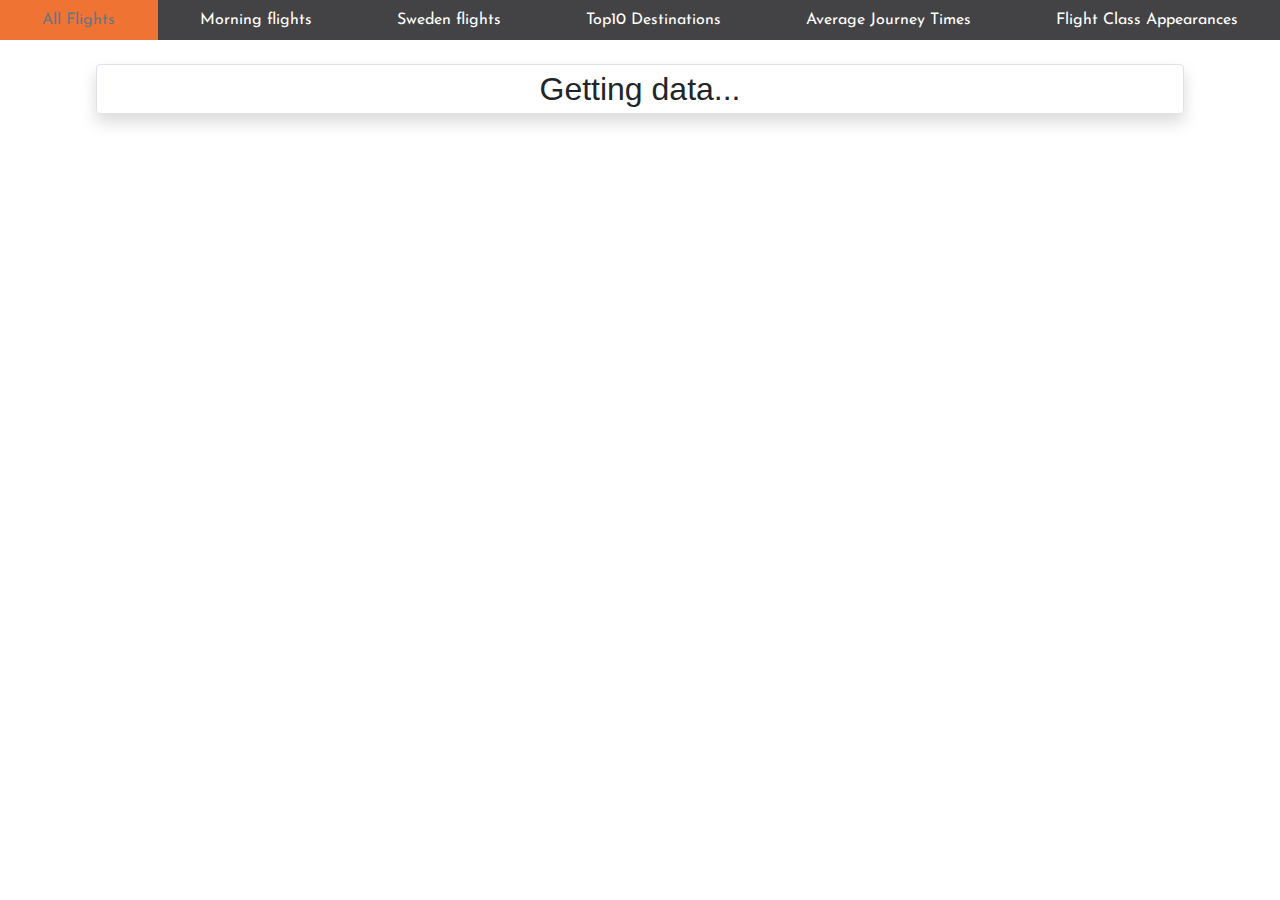
<file: website/index.html>
<!DOCTYPE html>

<html lang="en">

  <head>
    <title>Traveltek Task Frontend</title>
    <html xmlns="http://www.w3.org/1999/xhtml" >
    <link rel="stylesheet" href="./styles/style.css">
    <link rel="stylesheet" href="https://maxcdn.bootstrapcdn.com/bootstrap/4.5.0/css/bootstrap.min.css">
    <link rel="stylesheet" href="https://fonts.googleapis.com/icon?family=Material+Icons">
    <meta name="viewport" content="width=device-width, initial-scale=0.75">
    <script src="https://ajax.googleapis.com/ajax/libs/jquery/3.5.1/jquery.min.js"></script>
  </head>

  <body>
    <div class="wrapper">
      <div id="content">
        <div id="top-level-container" class="container-fluid border rounded shadow">
            Getting data...
        </div>
      </div>
    </div>
    <script src="./scripts/get_all_flights.js"></script>
    <script src="./scripts/nav.js"></script>


  </body>
</html>
</file>
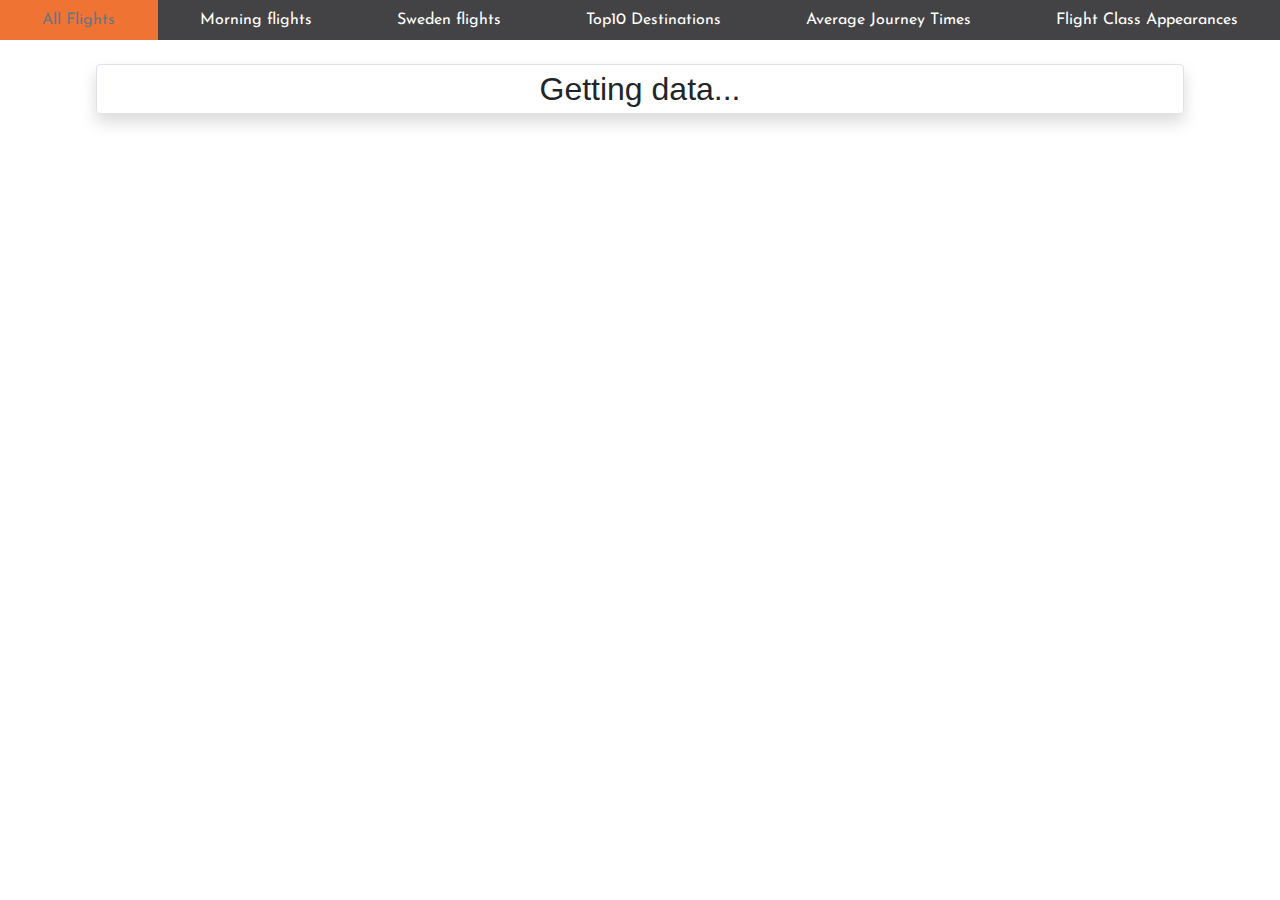
<file: website/pages/index.html>
<!DOCTYPE html>

<html lang="en">

  <head>
    <title>Traveltek Task Frontend</title>
    <html xmlns="http://www.w3.org/1999/xhtml" >
    <link rel="stylesheet" href="../styles/style.css">
    <link rel="stylesheet" href="https://maxcdn.bootstrapcdn.com/bootstrap/4.5.0/css/bootstrap.min.css">
    <link rel="stylesheet" href="https://fonts.googleapis.com/icon?family=Material+Icons">
    <meta name="viewport" content="width=device-width, initial-scale=0.75">
    <script src="https://ajax.googleapis.com/ajax/libs/jquery/3.5.1/jquery.min.js"></script>
  </head>

  <body>
    <div class="wrapper">
      <div id="content">
        <div id="top-level-container" class="container-fluid border rounded shadow">
            Getting data...
        </div>
      </div>
    </div>
    <script src="../scripts/get_all_flights.js"></script>
    <script src="../scripts/nav.js"></script>


  </body>
</html>
</file>
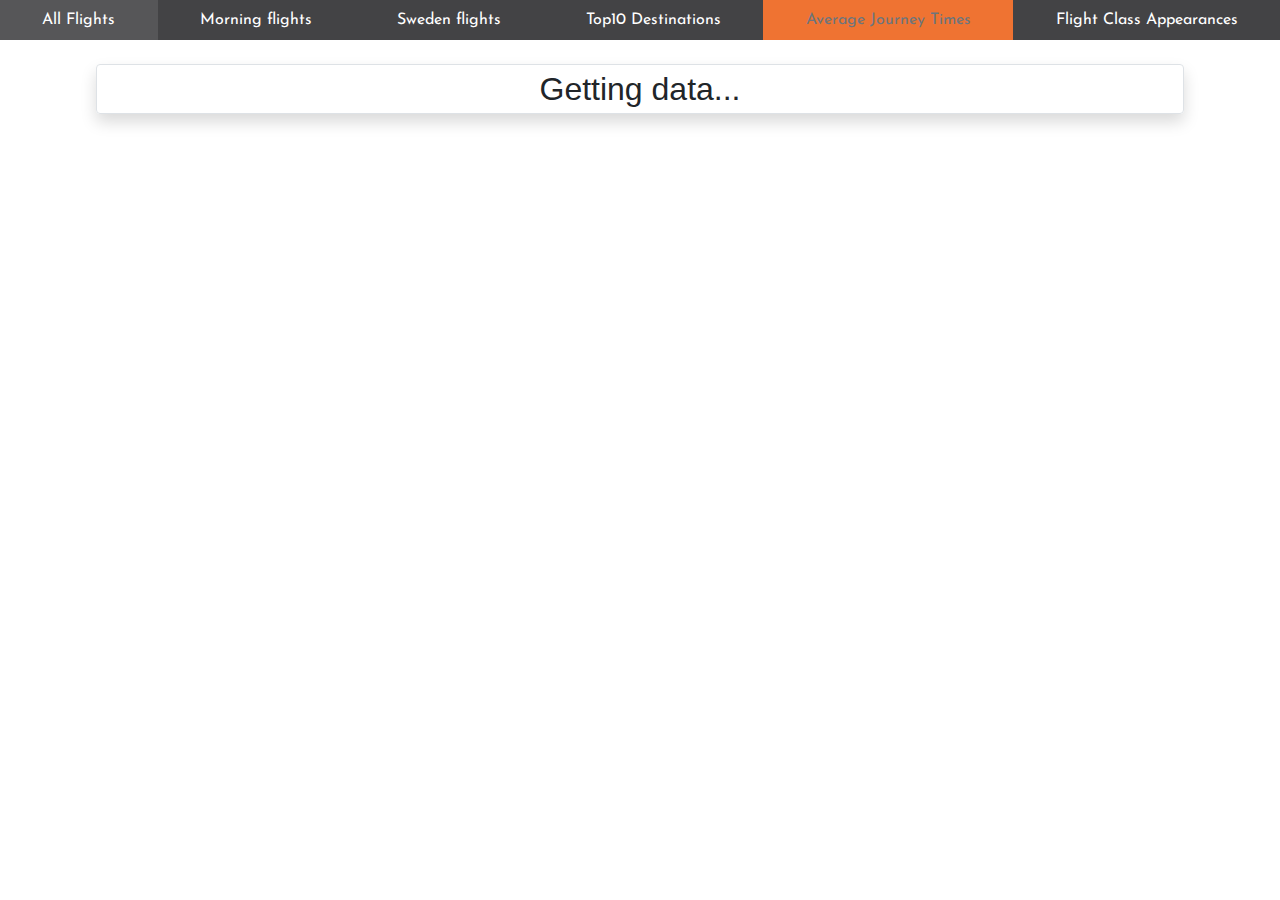
<file: website/average_journey_times.html>
<!DOCTYPE html>

<html lang="en">

  <head>
    <title>Traveltek Task Frontend</title>
    <html xmlns="http://www.w3.org/1999/xhtml" >
    <link rel="stylesheet" href="./styles/style.css">
    <link rel="stylesheet" href="https://maxcdn.bootstrapcdn.com/bootstrap/4.5.0/css/bootstrap.min.css">
    <link rel="stylesheet" href="https://fonts.googleapis.com/icon?family=Material+Icons">
    <meta name="viewport" content="width=device-width, initial-scale=0.75">
    <script src="https://ajax.googleapis.com/ajax/libs/jquery/3.5.1/jquery.min.js"></script>
  </head>

  <body>
    <div class="wrapper">
      <div id="content">
        <div id="top-level-container" class="container-fluid border rounded shadow">
            Getting data...
        </div>
      </div>
    </div>
    <script src="./scripts/get_average_journey_times.js"></script>
    <script src="./scripts/nav.js"></script>


  </body>
</html>
</file>
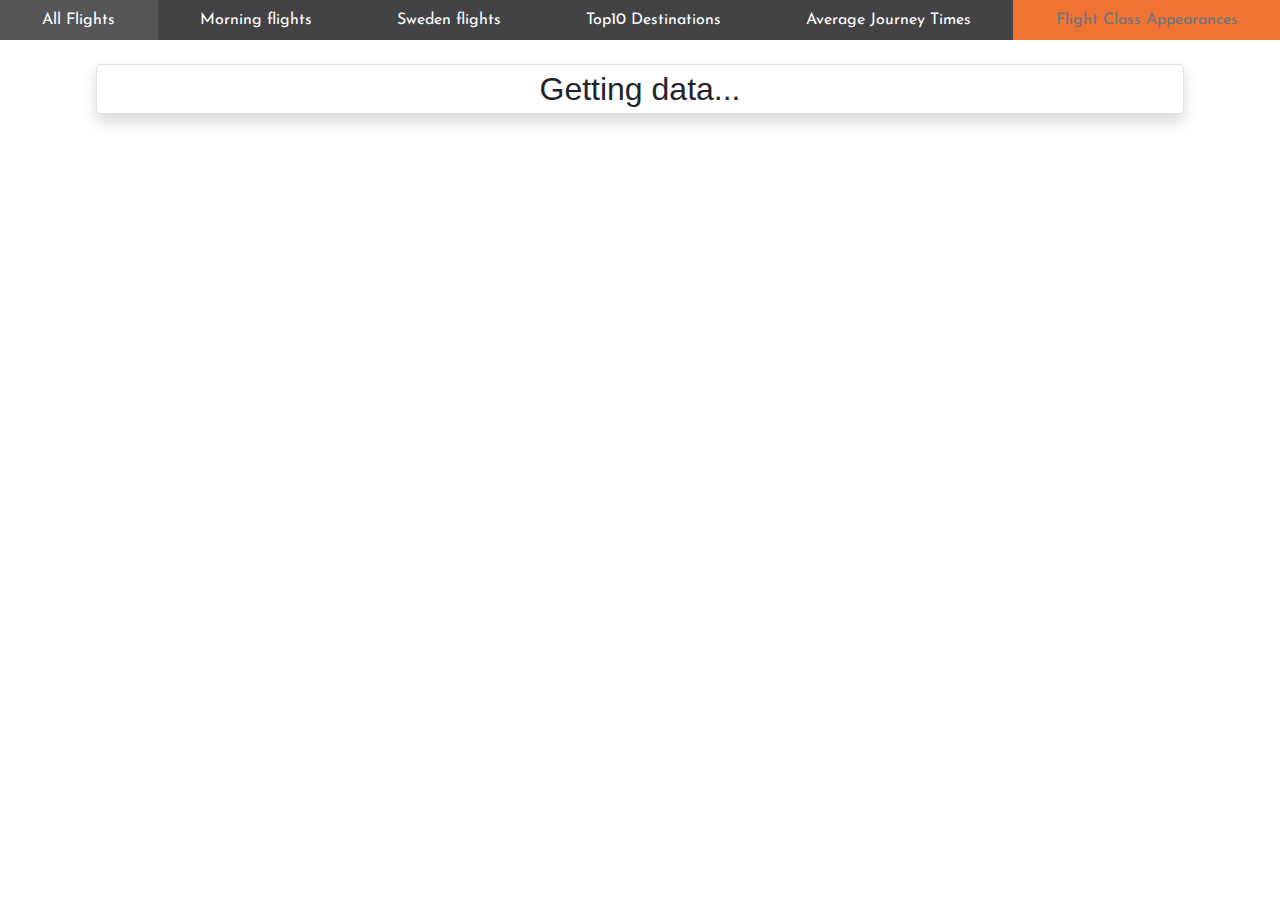
<file: website/flight_class_appearances.html>
<!DOCTYPE html>

<html lang="en">

  <head>
    <title>Traveltek Task Frontend</title>
    <html xmlns="http://www.w3.org/1999/xhtml" >
    <link rel="stylesheet" href="./styles/style.css">
    <link rel="stylesheet" href="https://maxcdn.bootstrapcdn.com/bootstrap/4.5.0/css/bootstrap.min.css">
    <link rel="stylesheet" href="https://fonts.googleapis.com/icon?family=Material+Icons">
    <meta name="viewport" content="width=device-width, initial-scale=0.75">
    <script src="https://ajax.googleapis.com/ajax/libs/jquery/3.5.1/jquery.min.js"></script>
    <script src="https://canvasjs.com/assets/script/canvasjs.min.js"></script>
  </head>

  <body>
    <div class="wrapper">
      <div id="content">
        <div id="top-level-container" class="container-fluid border rounded shadow">
            Getting data...
        </div>
      </div>
    </div>
    <script src="./scripts/get_flight_class_appearances.js"></script>
    <script src="./scripts/nav.js"></script>


  </body>
</html>
</file>
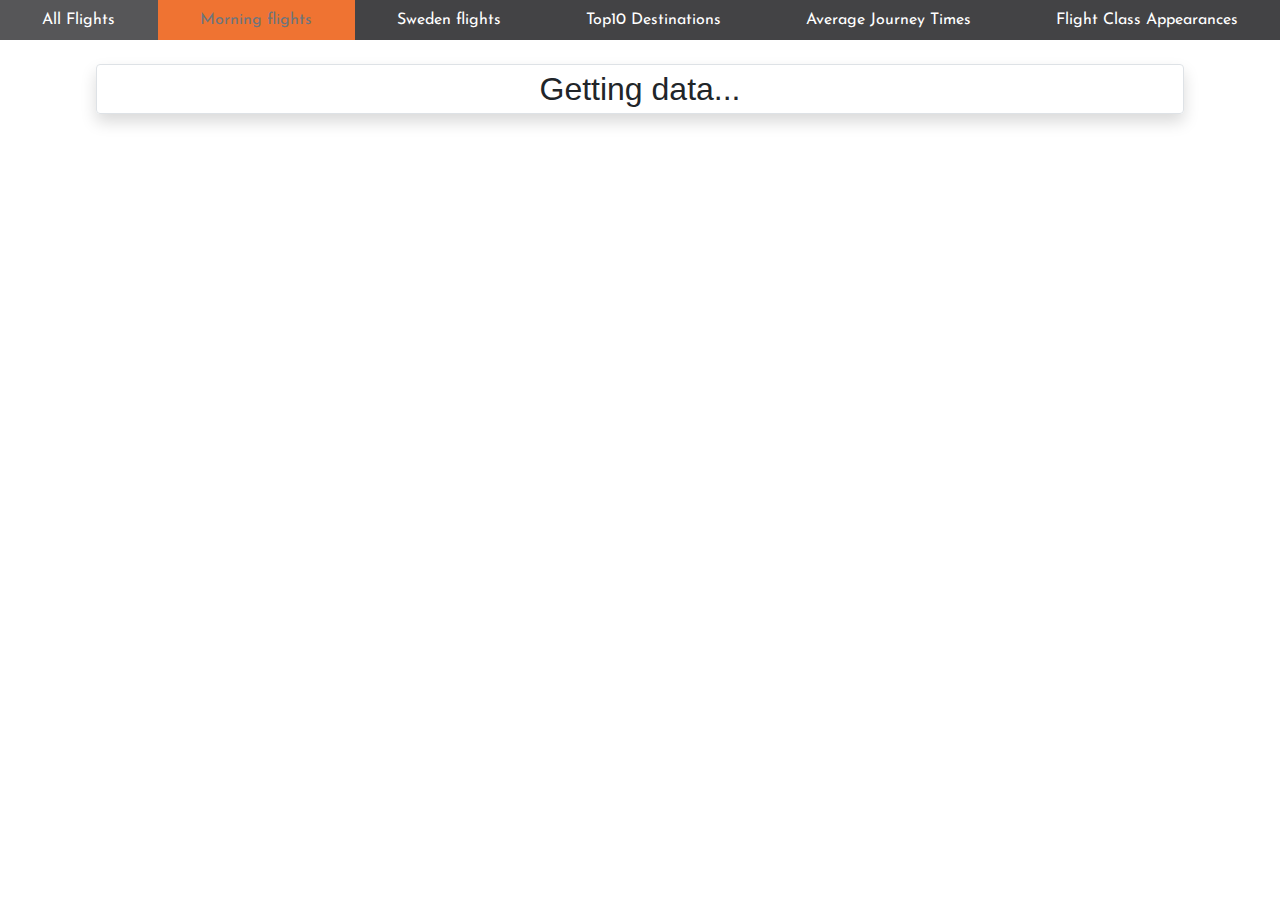
<file: website/morning_flights.html>
<!DOCTYPE html>

<html lang="en">

  <head>
    <title>Traveltek Task Frontend</title>
    <html xmlns="http://www.w3.org/1999/xhtml" >
    <link rel="stylesheet" href="./styles/style.css">
    <link rel="stylesheet" href="https://maxcdn.bootstrapcdn.com/bootstrap/4.5.0/css/bootstrap.min.css">
    <link rel="stylesheet" href="https://fonts.googleapis.com/icon?family=Material+Icons">
    <meta name="viewport" content="width=device-width, initial-scale=0.75">
    <script src="https://ajax.googleapis.com/ajax/libs/jquery/3.5.1/jquery.min.js"></script>
  </head>

  <body>
    <div class="wrapper">
      <div id="content">
        <div id="top-level-container" class="container-fluid border rounded shadow">
            Getting data...
        </div>
      </div>
    </div>
    <script src="./scripts/get_morning_flights.js"></script>
    <script src="./scripts/nav.js"></script>


  </body>
</html>
</file>
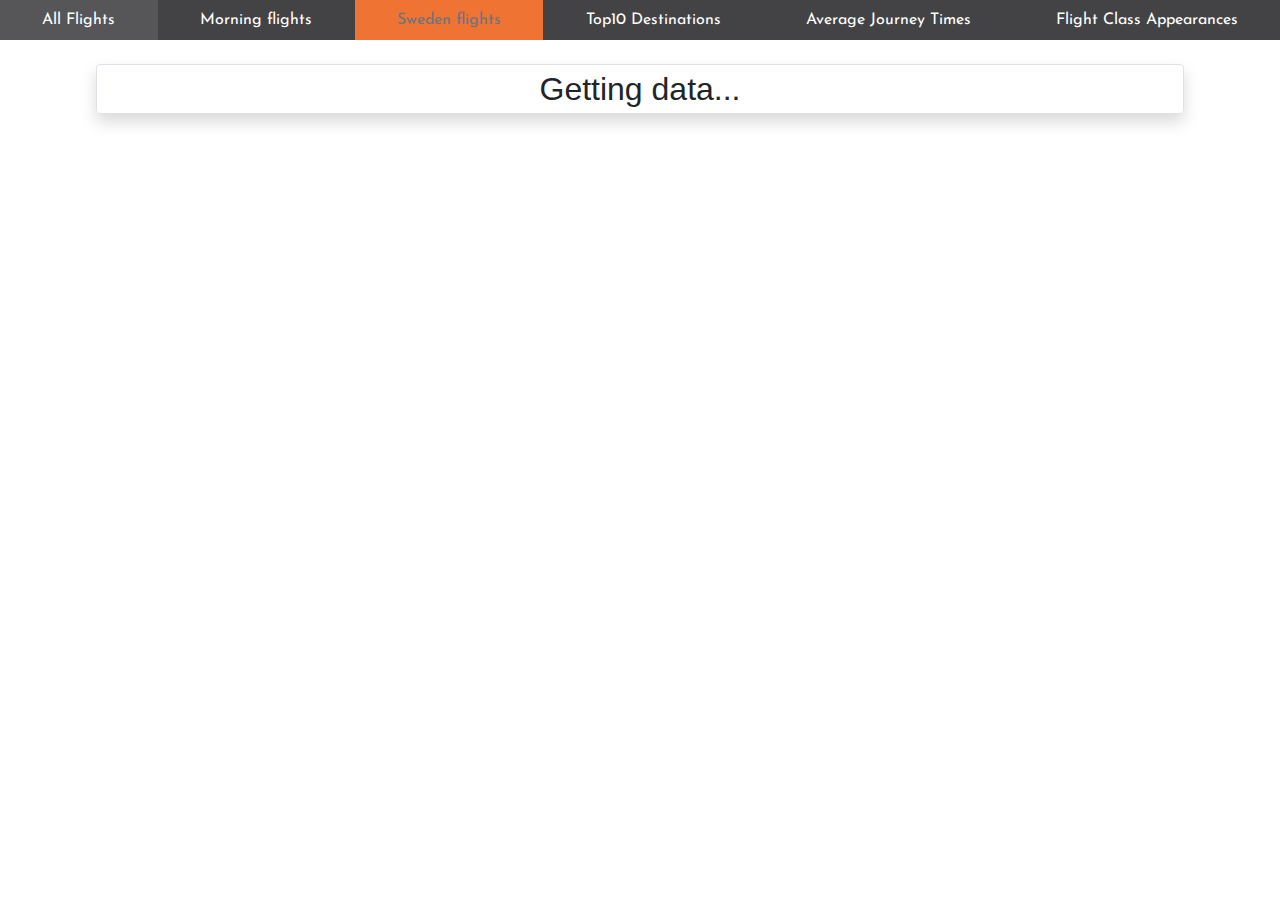
<file: website/sweden_flights.html>
<!DOCTYPE html>

<html lang="en">

  <head>
    <title>Traveltek Task Frontend</title>
    <html xmlns="http://www.w3.org/1999/xhtml" >
    <link rel="stylesheet" href="./styles/style.css">
    <link rel="stylesheet" href="https://maxcdn.bootstrapcdn.com/bootstrap/4.5.0/css/bootstrap.min.css">
    <link rel="stylesheet" href="https://fonts.googleapis.com/icon?family=Material+Icons">
    <meta name="viewport" content="width=device-width, initial-scale=0.75">
    <script src="https://ajax.googleapis.com/ajax/libs/jquery/3.5.1/jquery.min.js"></script>
  </head>

  <body>
    <div class="wrapper">
      <div id="content">
        <div id="top-level-container" class="container-fluid border rounded shadow">
            Getting data...
        </div>
      </div>
    </div>
    <script src="./scripts/get_sweden_flights.js"></script>
    <script src="./scripts/nav.js"></script>


  </body>
</html>
</file>
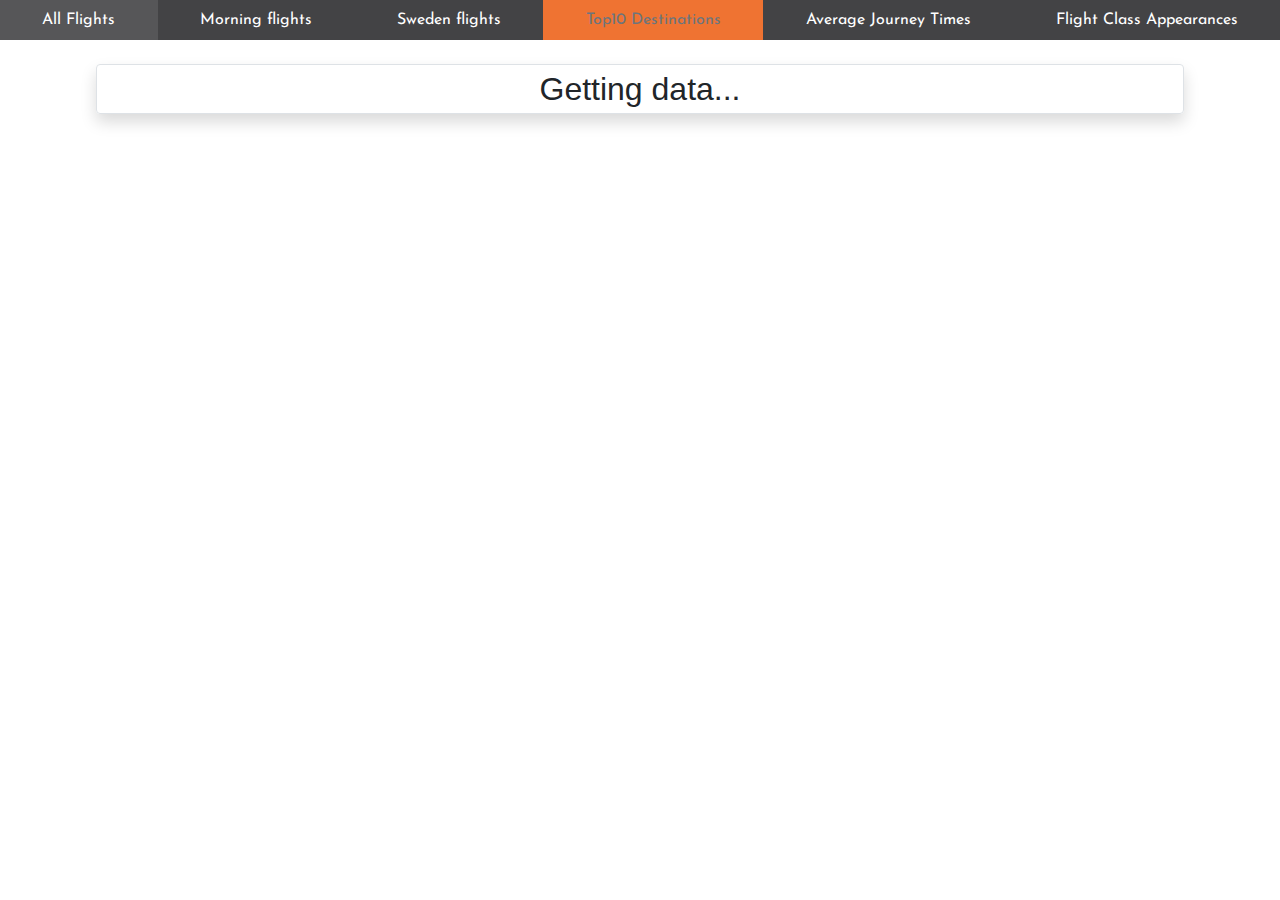
<file: website/top10_destinations.html>
<!DOCTYPE html>

<html lang="en">

  <head>
    <title>Traveltek Task Frontend</title>
    <html xmlns="http://www.w3.org/1999/xhtml" >
    <link rel="stylesheet" href="./styles/style.css">
    <link rel="stylesheet" href="https://maxcdn.bootstrapcdn.com/bootstrap/4.5.0/css/bootstrap.min.css">
    <link rel="stylesheet" href="https://fonts.googleapis.com/icon?family=Material+Icons">
    <meta name="viewport" content="width=device-width, initial-scale=0.75">
    <script src="https://ajax.googleapis.com/ajax/libs/jquery/3.5.1/jquery.min.js"></script>
    <script src="https://canvasjs.com/assets/script/canvasjs.min.js"></script>
  </head>

  <body>
    <div class="wrapper">
      <div id="content">
        <div id="top-level-container" class="container-fluid border rounded shadow">
            Getting data...
        </div>
      </div>
    </div>
    <script src="./scripts/get_top10_dests.js"></script>
    <script src="./scripts/nav.js"></script>


  </body>
</html>
</file>
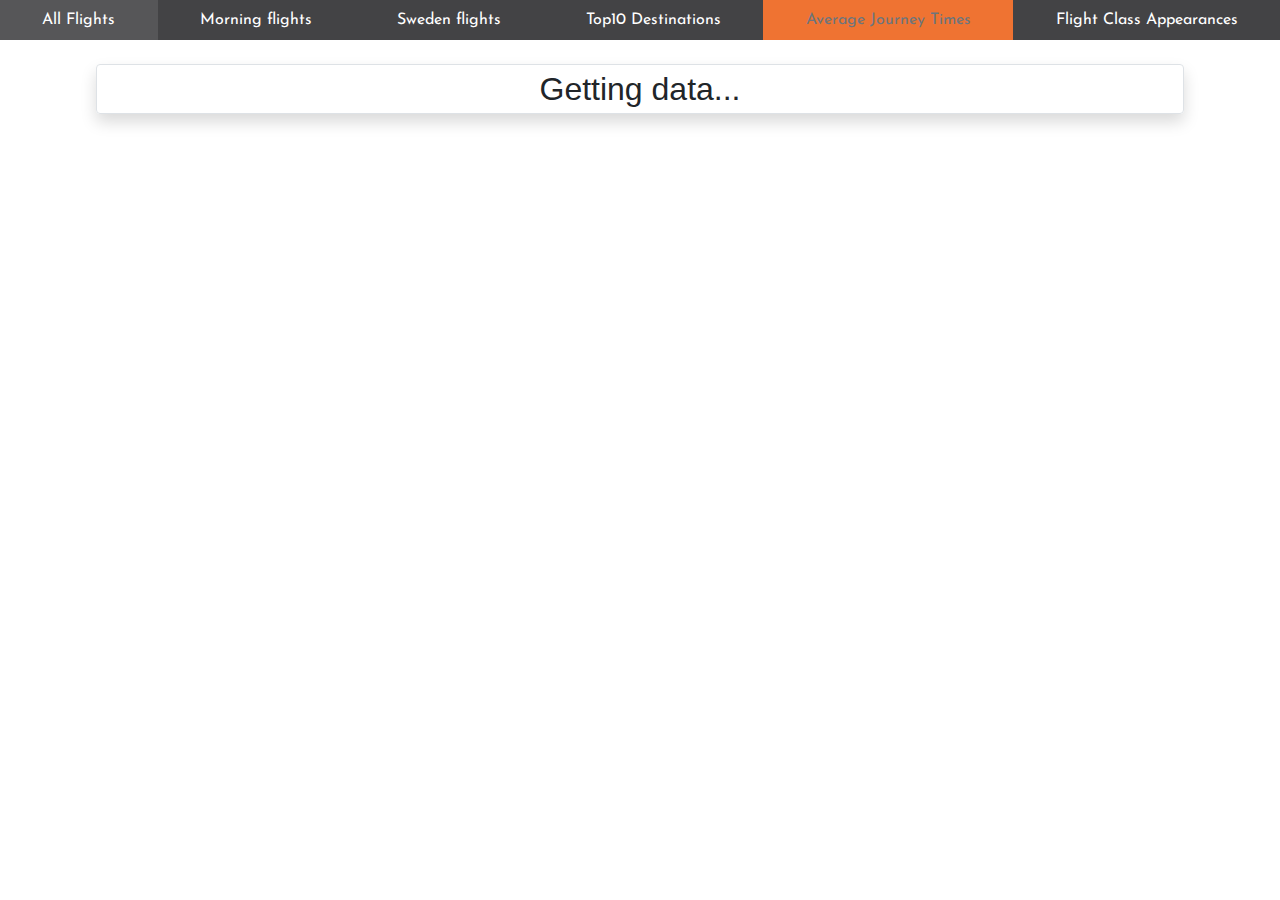
<file: website/pages/average_journey_times.html>
<!DOCTYPE html>

<html lang="en">

  <head>
    <title>Traveltek Task Frontend</title>
    <html xmlns="http://www.w3.org/1999/xhtml" >
    <link rel="stylesheet" href="../styles/style.css">
    <link rel="stylesheet" href="https://maxcdn.bootstrapcdn.com/bootstrap/4.5.0/css/bootstrap.min.css">
    <link rel="stylesheet" href="https://fonts.googleapis.com/icon?family=Material+Icons">
    <meta name="viewport" content="width=device-width, initial-scale=0.75">
    <script src="https://ajax.googleapis.com/ajax/libs/jquery/3.5.1/jquery.min.js"></script>
  </head>

  <body>
    <div class="wrapper">
      <div id="content">
        <div id="top-level-container" class="container-fluid border rounded shadow">
            Getting data...
        </div>
      </div>
    </div>
    <script src="../scripts/get_average_journey_times.js"></script>
    <script src="../scripts/nav.js"></script>


  </body>
</html>
</file>
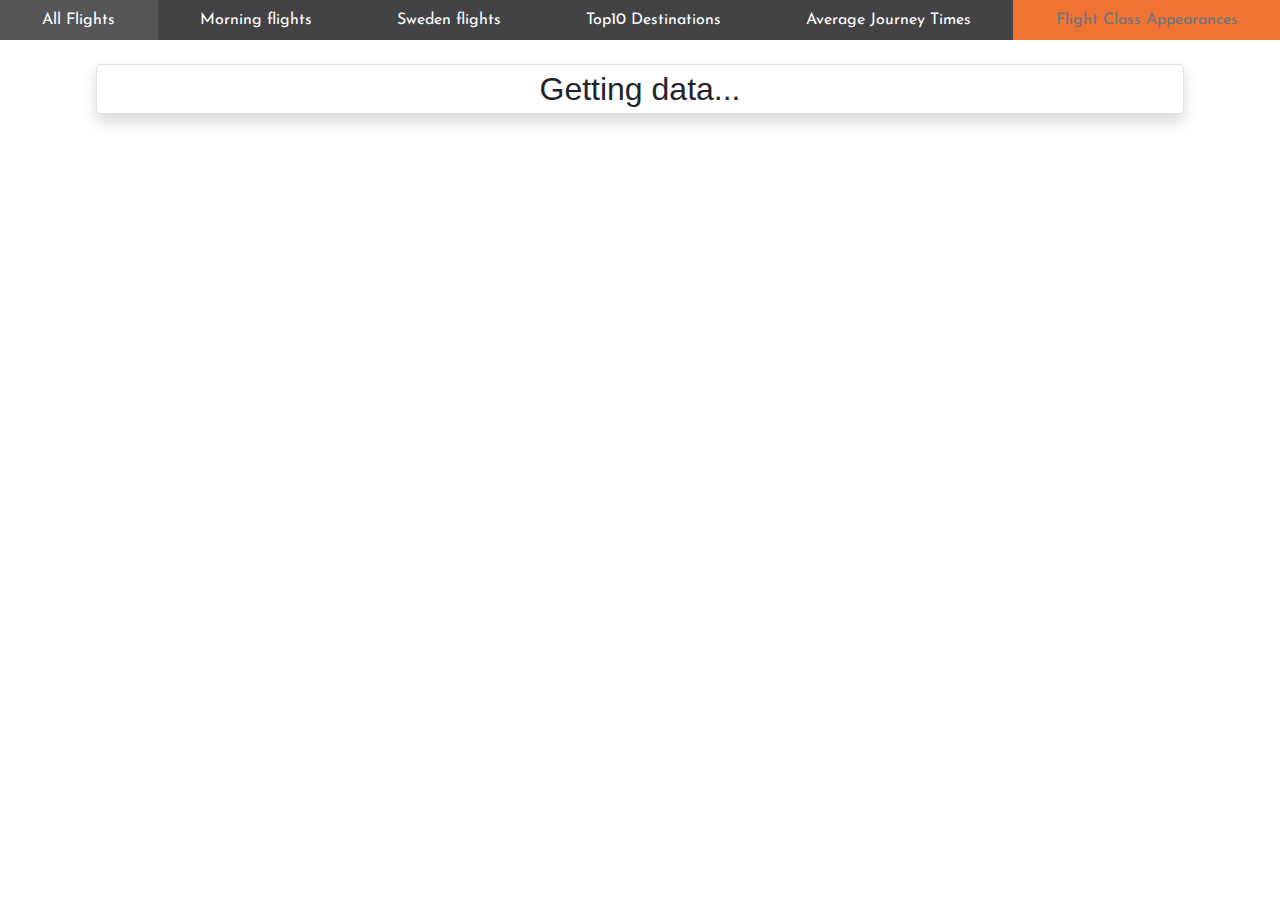
<file: website/pages/flight_class_appearances.html>
<!DOCTYPE html>

<html lang="en">

  <head>
    <title>Traveltek Task Frontend</title>
    <html xmlns="http://www.w3.org/1999/xhtml" >
    <link rel="stylesheet" href="../styles/style.css">
    <link rel="stylesheet" href="https://maxcdn.bootstrapcdn.com/bootstrap/4.5.0/css/bootstrap.min.css">
    <link rel="stylesheet" href="https://fonts.googleapis.com/icon?family=Material+Icons">
    <meta name="viewport" content="width=device-width, initial-scale=0.75">
    <script src="https://ajax.googleapis.com/ajax/libs/jquery/3.5.1/jquery.min.js"></script>
    <script src="https://canvasjs.com/assets/script/canvasjs.min.js"></script>
  </head>

  <body>
    <div class="wrapper">
      <div id="content">
        <div id="top-level-container" class="container-fluid border rounded shadow">
            Getting data...
        </div>
      </div>
    </div>
    <script src="../scripts/get_flight_class_appearances.js"></script>
    <script src="../scripts/nav.js"></script>


  </body>
</html>
</file>
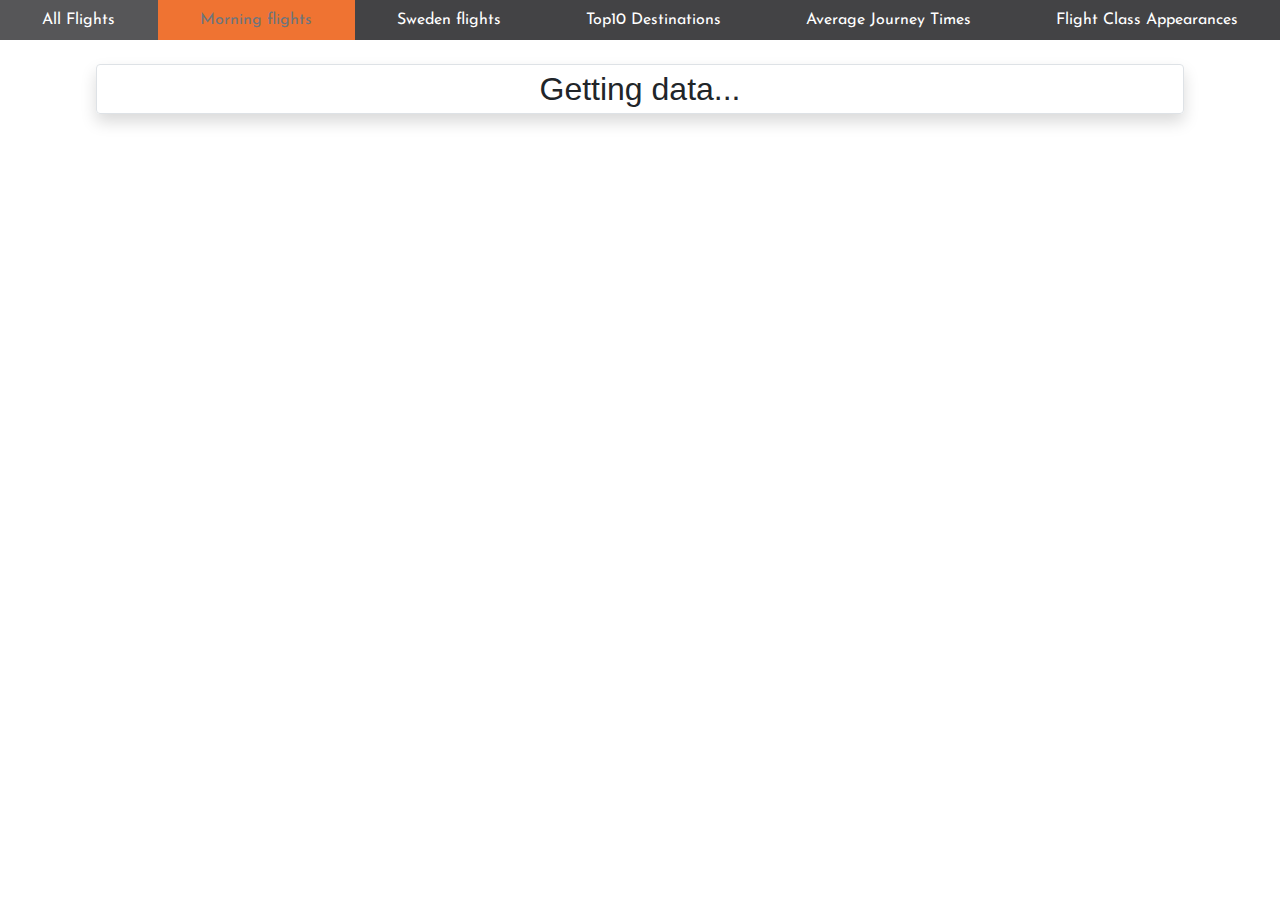
<file: website/pages/morning_flights.html>
<!DOCTYPE html>

<html lang="en">

  <head>
    <title>Traveltek Task Frontend</title>
    <html xmlns="http://www.w3.org/1999/xhtml" >
    <link rel="stylesheet" href="../styles/style.css">
    <link rel="stylesheet" href="https://maxcdn.bootstrapcdn.com/bootstrap/4.5.0/css/bootstrap.min.css">
    <link rel="stylesheet" href="https://fonts.googleapis.com/icon?family=Material+Icons">
    <meta name="viewport" content="width=device-width, initial-scale=0.75">
    <script src="https://ajax.googleapis.com/ajax/libs/jquery/3.5.1/jquery.min.js"></script>
  </head>

  <body>
    <div class="wrapper">
      <div id="content">
        <div id="top-level-container" class="container-fluid border rounded shadow">
            Getting data...
        </div>
      </div>
    </div>
    <script src="../scripts/get_morning_flights.js"></script>
    <script src="../scripts/nav.js"></script>


  </body>
</html>
</file>
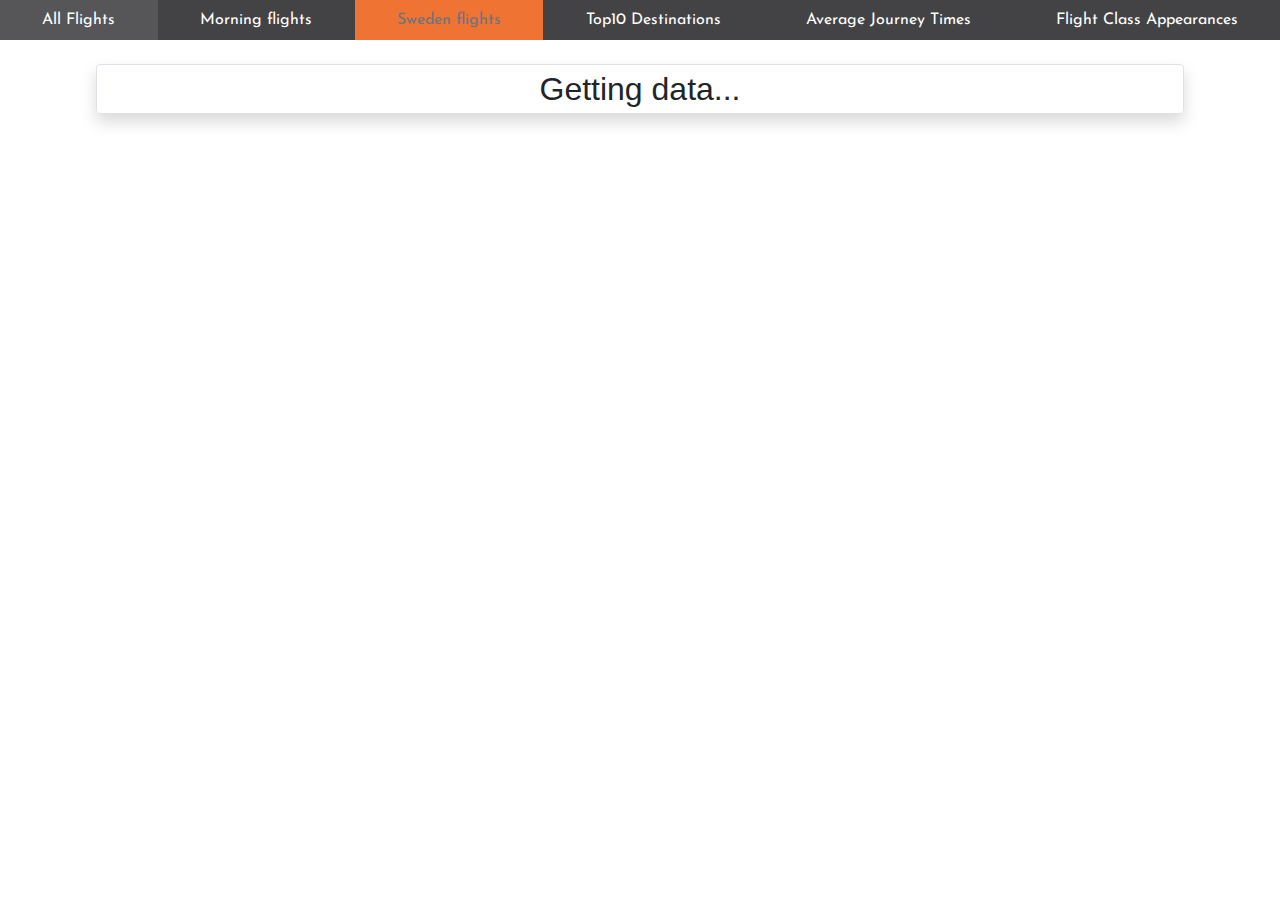
<file: website/pages/sweden_flights.html>
<!DOCTYPE html>

<html lang="en">

  <head>
    <title>Traveltek Task Frontend</title>
    <html xmlns="http://www.w3.org/1999/xhtml" >
    <link rel="stylesheet" href="../styles/style.css">
    <link rel="stylesheet" href="https://maxcdn.bootstrapcdn.com/bootstrap/4.5.0/css/bootstrap.min.css">
    <link rel="stylesheet" href="https://fonts.googleapis.com/icon?family=Material+Icons">
    <meta name="viewport" content="width=device-width, initial-scale=0.75">
    <script src="https://ajax.googleapis.com/ajax/libs/jquery/3.5.1/jquery.min.js"></script>
  </head>

  <body>
    <div class="wrapper">
      <div id="content">
        <div id="top-level-container" class="container-fluid border rounded shadow">
            Getting data...
        </div>
      </div>
    </div>
    <script src="../scripts/get_sweden_flights.js"></script>
    <script src="../scripts/nav.js"></script>


  </body>
</html>
</file>
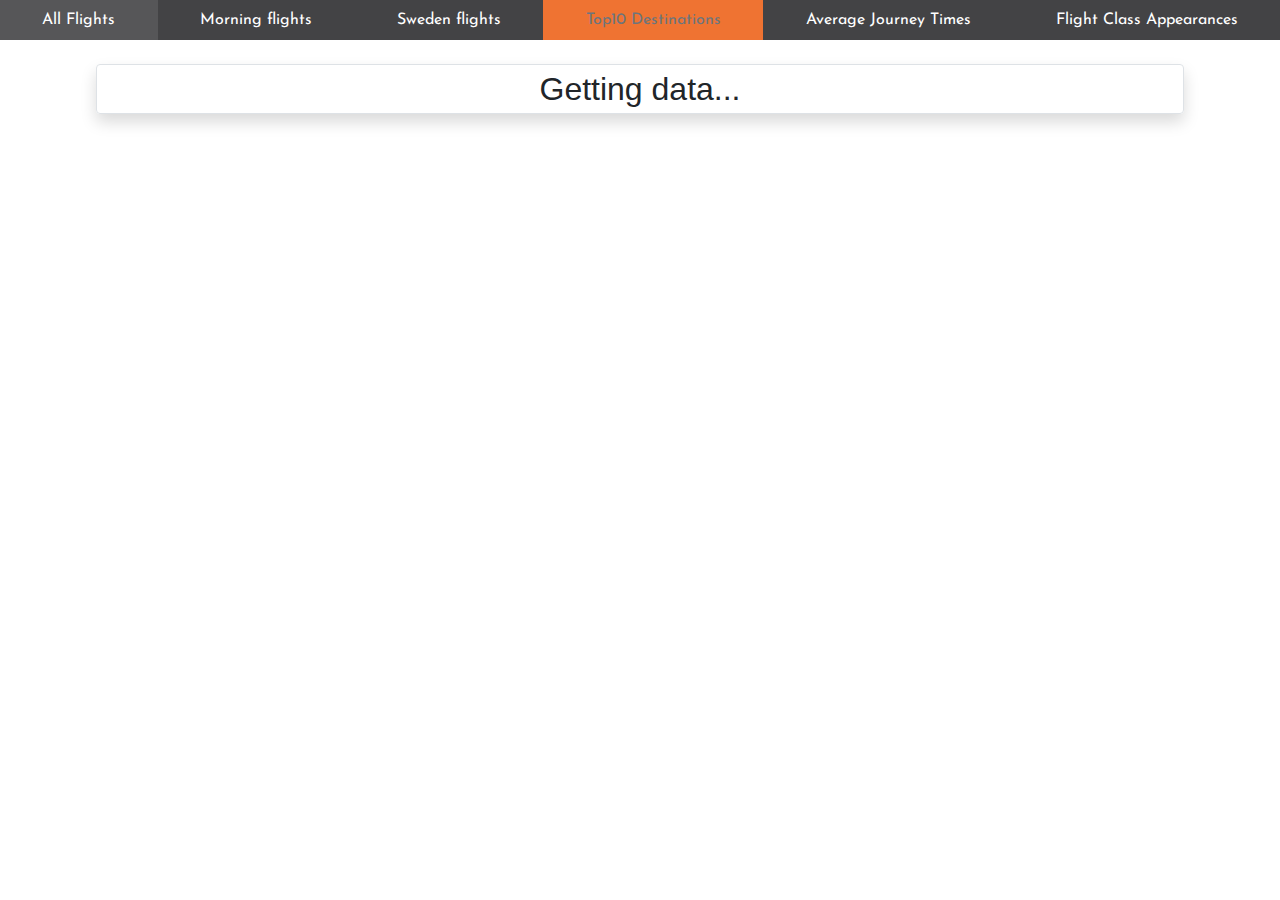
<file: website/pages/top10_destinations.html>
<!DOCTYPE html>

<html lang="en">

  <head>
    <title>Traveltek Task Frontend</title>
    <html xmlns="http://www.w3.org/1999/xhtml" >
    <link rel="stylesheet" href="../styles/style.css">
    <link rel="stylesheet" href="https://maxcdn.bootstrapcdn.com/bootstrap/4.5.0/css/bootstrap.min.css">
    <link rel="stylesheet" href="https://fonts.googleapis.com/icon?family=Material+Icons">
    <meta name="viewport" content="width=device-width, initial-scale=0.75">
    <script src="https://ajax.googleapis.com/ajax/libs/jquery/3.5.1/jquery.min.js"></script>
    <script src="https://canvasjs.com/assets/script/canvasjs.min.js"></script>
  </head>

  <body>
    <div class="wrapper">
      <div id="content">
        <div id="top-level-container" class="container-fluid border rounded shadow">
            Getting data...
        </div>
      </div>
    </div>
    <script src="../scripts/get_top10_dests.js"></script>
    <script src="../scripts/nav.js"></script>


  </body>
</html>
</file>
<file: website/styles/style.css>
@import url("https://fonts.googleapis.com/css?family=Josefin Sans");

  /* Setup padding for styling and make html doc fill entire viewable screen 
  for nav bar hide onclick event */

  body {
    padding-top: 4rem;
    padding-bottom: 2rem;
    margin: 0;
    height: 100%;
  }

  html {
    margin: 0;
    height: 100%;
  }

  /* General element styling */
  div {
    text-align: justify;
    text-justify: inter-word;
  }

  #top-level-container{
    width : 85vw !important;
    text-align: center;
    font-size: xx-large;
  }

  /* Nav styling */

  /* navbar styling */
  .navbar{
    background: none !important;
    padding: 0 !important;
  }

  .navbar-nav {
    background-color: #434345;
    width: 100%;
  }
  
  .nav-item a {
    color: white;
    font-family: 'Josefin Sans', serif;
  }

  .nav-item a:visited {color: white;}   /* visited link */
  .nav-item a:hover {color: white;}     /* mouse over link */
  .nav-item a:active {color: white;}    /* selected link */

  
  .nav-item:hover:not(.active) {
    background-color: #565658;
  }
  
  .active {
    background-color:#EF7332;
  }

   /* hamburger menu styling */

  .icon-hamburger {
    font-size: 36px !important;
  }

  .icon-close-hamburger {
    font-size: 36px !important;
    left: 50%;
    top: 30%;
    position: fixed;
  }

  #nav-show-btn {
    margin-top : 0.2vh;
    background: none !important;
    border: none !important;
  }

  /* End of nav styling */
</file>
